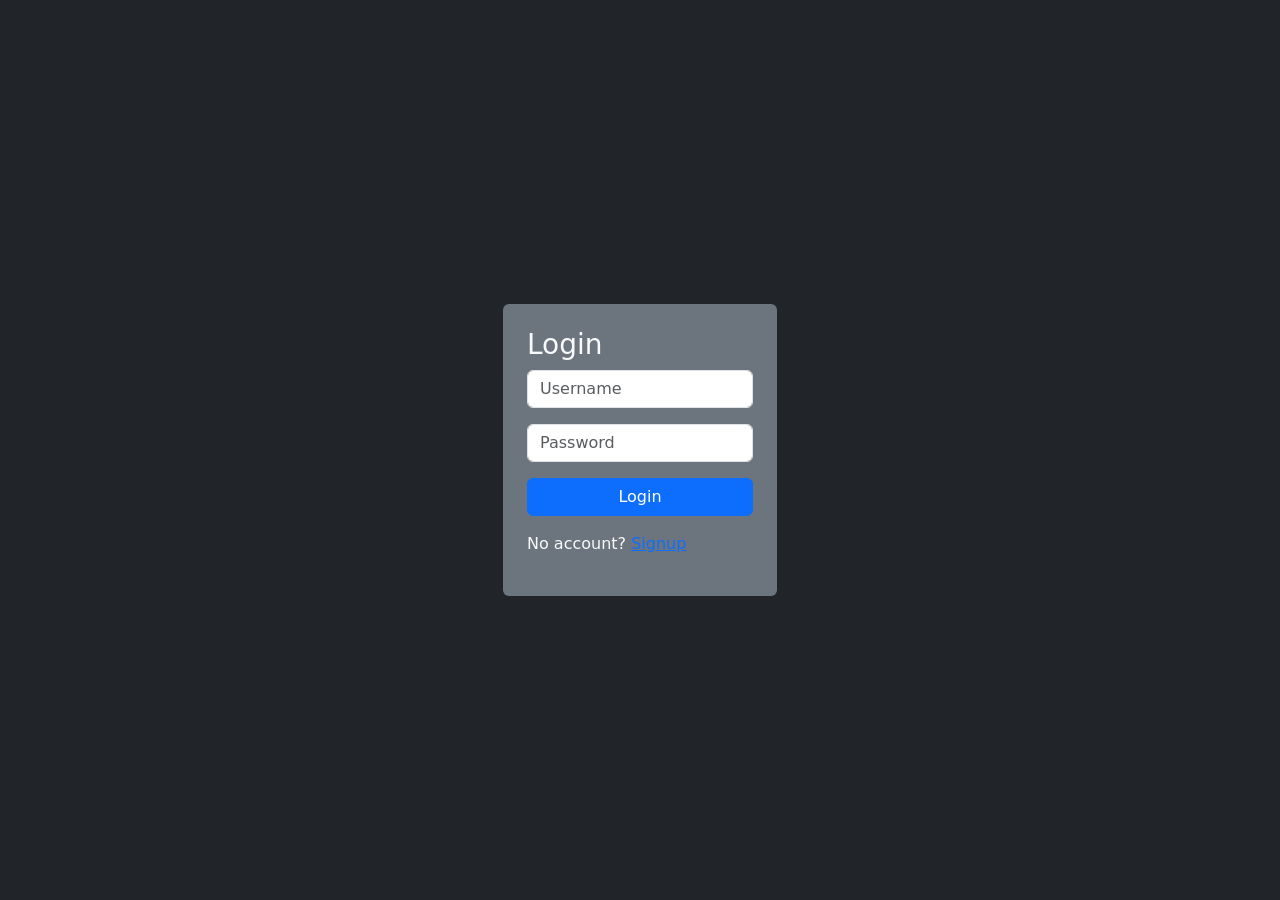
<file: templates/login.html>
<!DOCTYPE html>
<html>

<head>

<title>Login</title>

<link href="https://cdn.jsdelivr.net/npm/bootstrap@5.3.2/dist/css/bootstrap.min.css" rel="stylesheet">

</head>

<body class="bg-dark text-light d-flex justify-content-center align-items-center" style="height:100vh">

<form method="POST" class="p-4 bg-secondary rounded">

<h3>Login</h3>

<input
type="text"
name="username"
placeholder="Username"
class="form-control mb-3"
required>

<input
type="password"
name="password"
placeholder="Password"
class="form-control mb-3"
required>

<button class="btn btn-primary w-100">Login</button>

<p class="mt-3">
No account?
<a href="/signup">Signup</a>
</p>

</form>

</body>

</html>
</file>
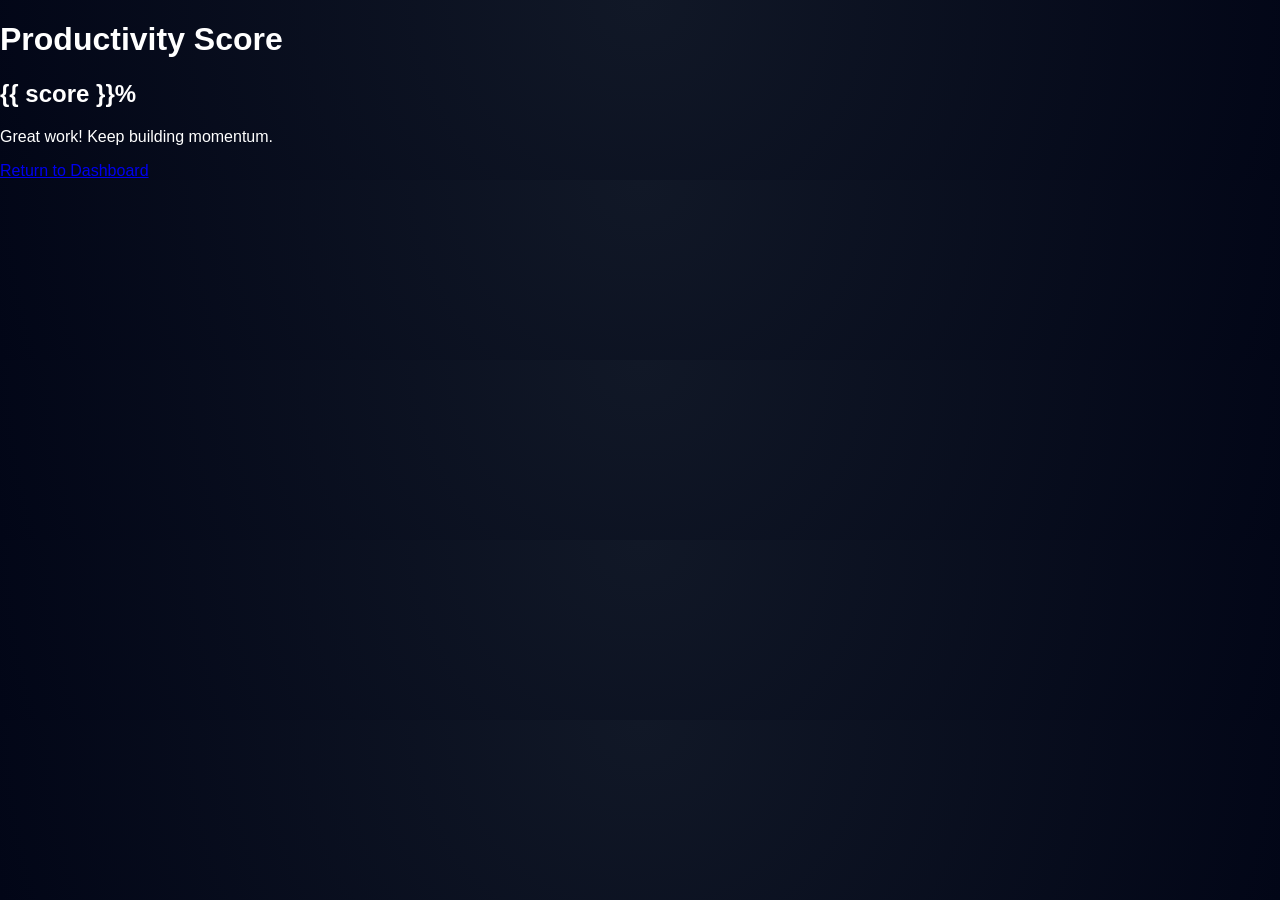
<file: templates/result.html>
<!DOCTYPE html>
<html>

<head>
<title>Productivity Score</title>
<link rel="stylesheet" href="/static/style.css">
</head>

<body>

<div class="container">

<h1>Productivity Score</h1>

<h2>{{ score }}%</h2>

<p>Great work! Keep building momentum.</p>

<a href="/">Return to Dashboard</a>

</div>

</body>
</html>
</file>
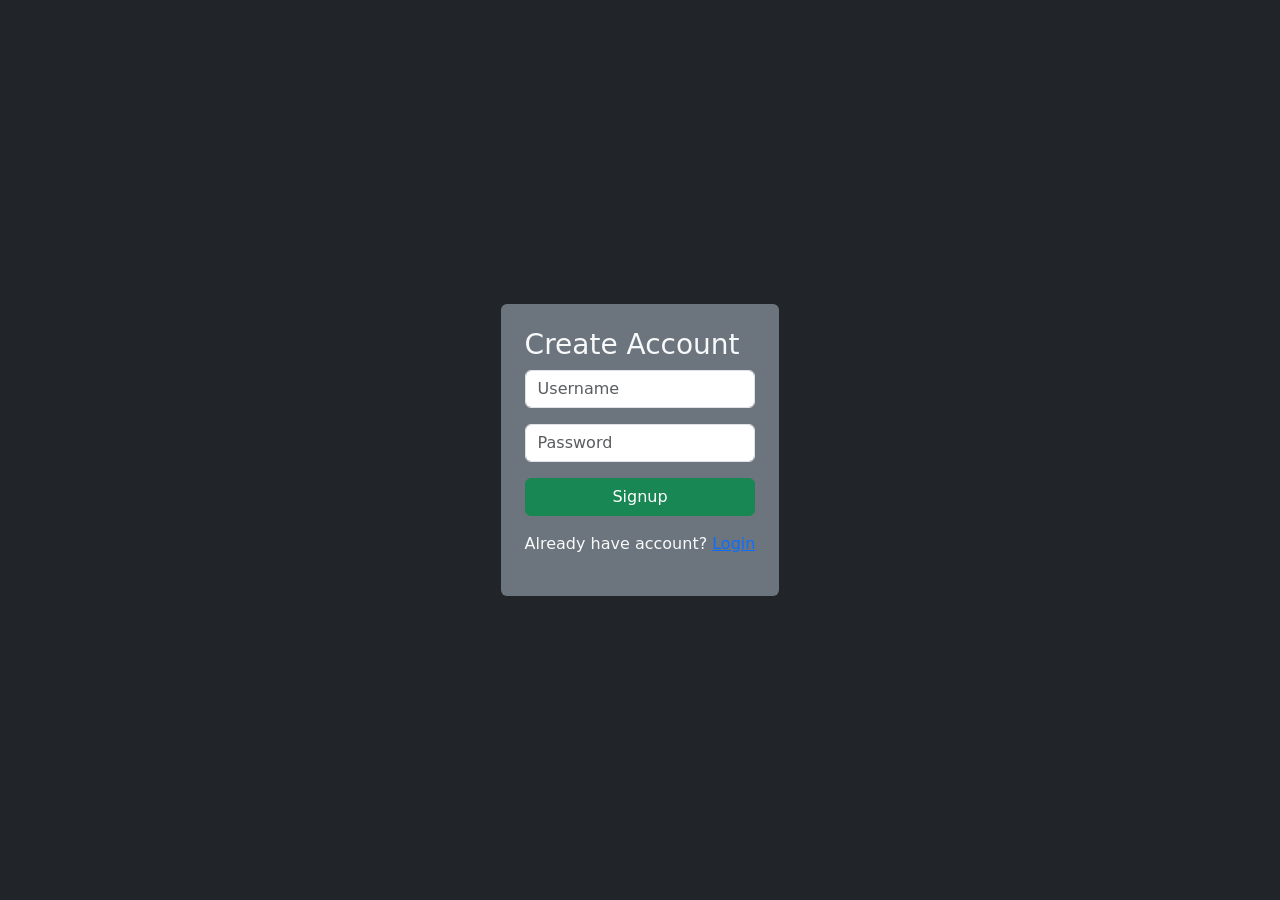
<file: templates/signup.html>
<!DOCTYPE html>
<html>

<head>

<title>Signup</title>

<link href="https://cdn.jsdelivr.net/npm/bootstrap@5.3.2/dist/css/bootstrap.min.css" rel="stylesheet">

</head>

<body class="bg-dark text-light d-flex justify-content-center align-items-center" style="height:100vh">

<form method="POST" class="p-4 bg-secondary rounded">

<h3>Create Account</h3>

<input
type="text"
name="username"
placeholder="Username"
class="form-control mb-3"
required>

<input
type="password"
name="password"
placeholder="Password"
class="form-control mb-3"
required>

<button class="btn btn-success w-100">Signup</button>

<p class="mt-3">
Already have account?
<a href="/login">Login</a>
</p>

</form>

</body>

</html>
</file>
<file: static/style.css>
body{
font-family:'Segoe UI',sans-serif;
background: radial-gradient(circle at top,#111827,#020617);
color:white;
margin:0;
}

/* SIDEBAR */

.sidebar{
width:220px;
height:100vh;
background:linear-gradient(180deg,#111827,#020617);
padding:20px;
border-right:1px solid rgba(255,255,255,0.05);
}

.logo{
color:white;
margin-bottom:30px;
}

.sidebar ul{
list-style:none;
padding:0;
}

.sidebar ul li{
padding:12px;
color:#9ca3af;
cursor:pointer;
}

.sidebar ul li:hover{
color:white;
}

/* MAIN CONTENT */

.main-content{
flex:1;
padding:40px;
}

/* STAT CARDS */

.stat-card{
background: linear-gradient(135deg,#6366f1,#8b5cf6);
padding:20px;
border-radius:14px;
text-align:center;
color:white;
transition:0.3s;
box-shadow:0 10px 25px rgba(0,0,0,0.4);
}

.stat-card:hover{
transform:translateY(-6px) scale(1.02);
box-shadow:0 20px 40px rgba(0,0,0,0.6);
}

.stat-card h3{
font-size:28px;
margin-bottom:5px;
}

.stat-icon{
font-size:28px;
margin-bottom:10px;
}

/* TASK CARDS */

.task-card{
background: linear-gradient(135deg,#1f2937,#111827);
padding:20px;
border-radius:12px;
margin-bottom:20px;
transition:all 0.4s ease;
border:1px solid rgba(255,255,255,0.05);
}

.task-card:hover{
transform:translateY(-5px);
box-shadow:0 15px 35px rgba(0,0,0,0.6);
}

.task-header{
display:flex;
justify-content:space-between;
align-items:center;
margin-bottom:10px;
}

.task-tag{
background:#6366f1;
color:white;
padding:3px 8px;
border-radius:6px;
font-size:12px;
}

.task-title{
margin:10px 0;
font-weight:500;
}

.task-time{
font-size:12px;
color:#9ca3af;
}

.task-check{
width:18px;
height:18px;
}

/* ANALYTICS */

.analytics-card{
background: rgba(31,41,55,0.7);
backdrop-filter: blur(10px);
padding:20px;
border-radius:14px;
box-shadow:0 10px 30px rgba(0,0,0,0.5);
margin-bottom:20px;
}

.analytics-card canvas{
background:#111827;
border-radius:8px;
padding:10px;
}

/* PROGRESS BAR */

.progress{
background:#111827;
border-radius:10px;
height:6px;
margin-top:10px;
}

.progress-bar{
background:#22c55e;
height:100%;
border-radius:10px;
}

/* TOP BAR */

.topbar{
padding-bottom:10px;
border-bottom:1px solid rgba(255,255,255,0.05);
}

.topbar-icons i{
font-size:20px;
margin-left:20px;
cursor:pointer;
color:#9ca3af;
}

.topbar-icons i:hover{
color:white;
}
.profile-menu{
position:relative;
display:inline-block;
}

.profile-dropdown{
display:none;
position:absolute;
right:0;
background:#1f2937;
padding:10px;
border-radius:8px;
width:150px;
box-shadow:0 10px 20px rgba(0,0,0,0.5);
}

.profile-dropdown a{
color:white;
text-decoration:none;
display:block;
margin-top:5px;
}

.profile-dropdown a:hover{
color:#60a5fa;
}
.topbar-icons{
display:flex;
align-items:center;
gap:20px;
}

.topbar-icons i{
font-size:20px;
cursor:pointer;
}

#chatButton{
position:fixed;
bottom:30px;
right:30px;
background:#6366f1;
width:55px;
height:55px;
border-radius:50%;
display:flex;
align-items:center;
justify-content:center;
cursor:pointer;
box-shadow:0 10px 20px rgba(0,0,0,0.4);
z-index:1000;
}

#chatButton i{
font-size:22px;
color:white;
}

#chatWindow{
position:fixed;
bottom:100px;
right:30px;
width:320px;
height:420px;
background:#1f2937;
border-radius:12px;
display:none;
flex-direction:column;
box-shadow:0 15px 40px rgba(0,0,0,0.5);
z-index:2000;
}

.chat-header{
padding:12px;
background:#6366f1;
color:white;
display:flex;
justify-content:space-between;
border-radius:12px 12px 0 0;
}

#chatMessages{
flex:1;
overflow-y:auto;
padding:12px;
display:flex;
flex-direction:column;
gap:8px;
}

.chat-input{
display:flex;
border-top:1px solid rgba(255,255,255,0.1);
}

.chat-input input{
flex:1;
padding:8px;
border:none;
outline:none;
background:#111827;
color:white;
}

.chat-input button{
background:#6366f1;
border:none;
color:white;
padding:8px 12px;
cursor:pointer;
}
#chatWindow{
z-index:2000;
}

.add-task-box{
display:flex;
gap:10px;
margin-bottom:20px;
}

.add-task-box input{
flex:1;
padding:8px;
border:none;
border-radius:6px;
background:#111827;
color:white;
}

.add-task-box button{
background:#6366f1;
border:none;
padding:8px 12px;
color:white;
border-radius:6px;
cursor:pointer;
}

.new-task{
animation:taskAppear 0.4s ease;
}

@keyframes taskAppear{
from{
opacity:0;
transform:translateY(10px);
}
to{
opacity:1;
transform:translateY(0);
}
}
.ai-insight-box{
background:#111827;
padding:12px;
border-radius:10px;
font-size:14px;
border-left:4px solid #6366f1;
}

.chat-message{
padding:10px 14px;
border-radius:10px;
max-width:85%;
word-wrap:break-word;
}

.user-msg{
background:#6366f1;
align-self:flex-end;
}

.ai-msg{
background:#374151;
align-self:flex-start;
}

#chatMessages{
flex:1;
overflow-y:auto;
padding:10px;
display:flex;
flex-direction:column;
}

.draggable-task{
cursor:grab;
}

.draggable-task:active{
cursor:grabbing;
}

.task-card{
transition:transform 0.2s ease;
}

.draggable-task:hover .task-card{
transform:scale(1.03);
}

.add-task-box{
display:flex;
gap:10px;
margin-bottom:20px;
align-items:center;
}
</file>
